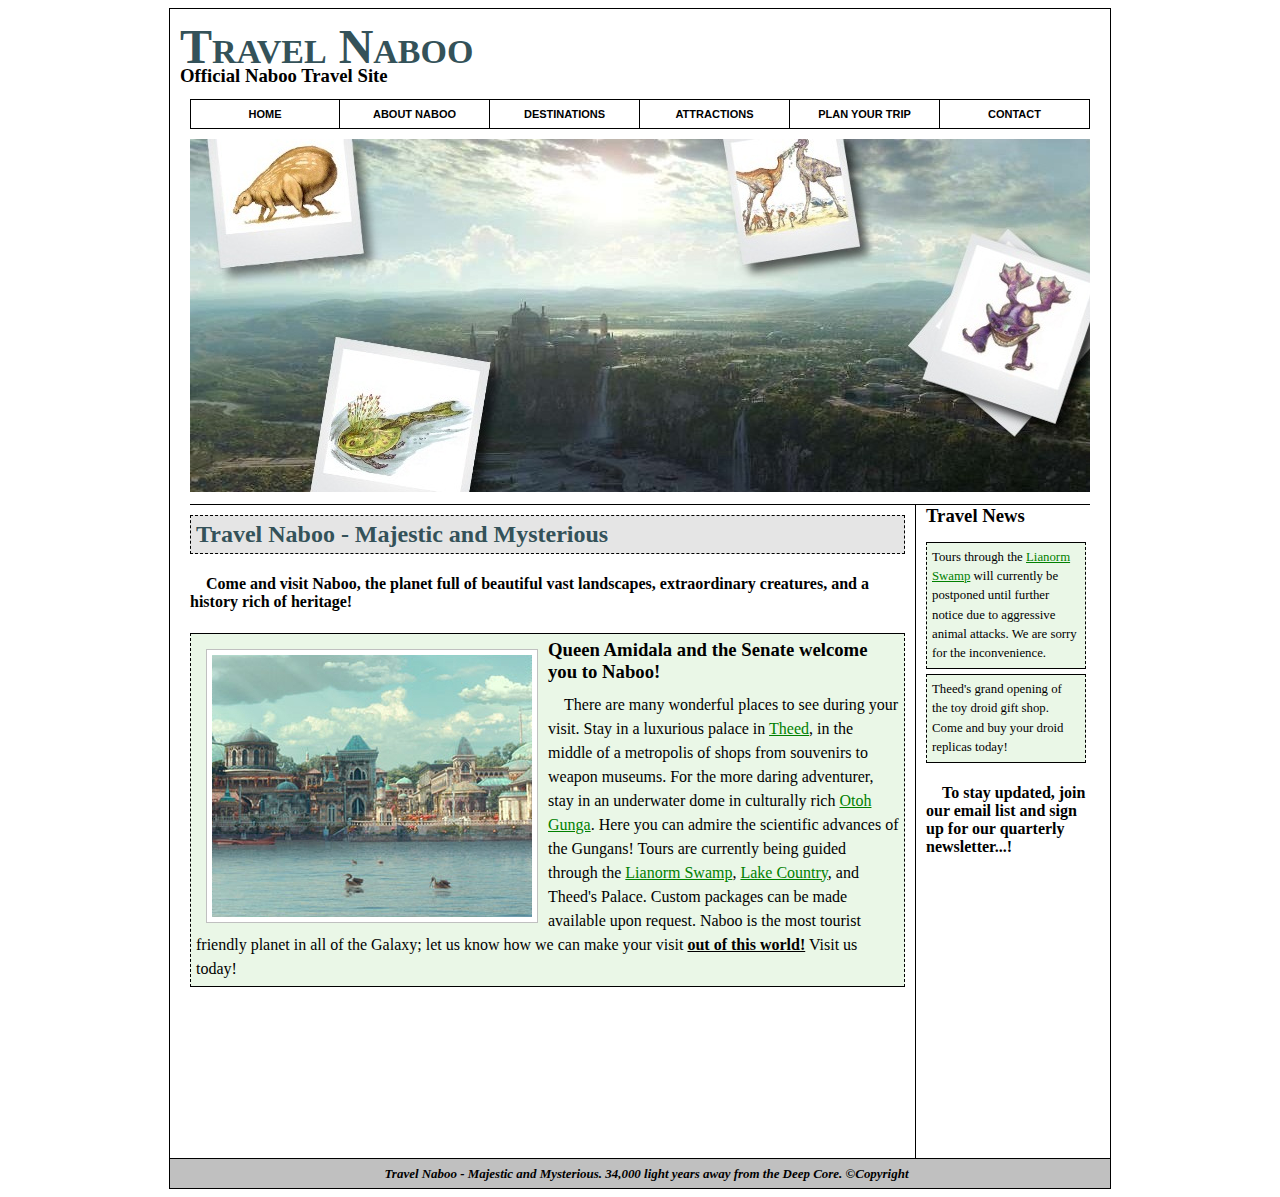
<file: index.html>
<?xml version="1.0" encoding="UTF-8"?>
<!DOCTYPE html PUBLIC "-//W3C//DTD XHTML 1.0 Strict//EN" "http://www.w3.org/TR/xhtml1/DTD/xhtml1-strict.dtd">
<html xmlns="http://www.w3.org/1999/xhtml" xml:lang="en" lang="en">
<head>
	<title>Travel Naboo - Majestic and Mysterious!  Full of beautiful landscapes, extraordinary creatures and rich of heritage!</title>
	<link href="default.css" type="text/css" rel="stylesheet" />
	<link href="structure.css" type="text/css" rel="stylesheet" />
	<meta name="description" content="Travel Naboo of the Mid Rim offers the most unique travel experianc in all of the Galactic Empire!" />
	<!--Page Created by Abigail Liskey-->
	<!--Blue Ridge Community College Fall 2010 ITD110 Professor Oliver-->
</head>

<body>
<div id="container">

	<div id="header">
		<h1>Travel Naboo</h1>
		<h3>Official Naboo Travel Site</h3>
	</div>

	<div id="menuContainer">
	<div id="menu">
		<ul>
		<li class="borderLeft"><h2>Home</h2>
			<ul>
				<li><a href="index.html">Home</a></li>
			</ul>
		</li>
		</ul>

		<ul>
			<li><h2>About Naboo</h2>
			<ul>
				<li><a href="generalinfo.html">General Information</a></li>
				<li><a href="history.html">History of Naboo</a></li>
			</ul>
			</li>
		</ul>

		<ul>
			<li><h2>Destinations</h2>
			<ul>
    			<li><a href="theed.html" title="Theed">Theed</a></li>
    			<li><a href="otohgunga.html" title="Otoh Gunga">Otoh Gunga</a></li>			
			</ul>
			</li>
		</ul>

		<ul>
  			<li><h2>Attractions</h2>
  			<ul>
  				<li><a href="lianormswamp.html" title="Lianorm Swamp">Lianorm Swamp</a></li>
  				<li><a href="lakecountry.html" title="Lake Country">Lake Country</a></li>
  			</ul>
  			</li>
		</ul>

		<ul>
			<li><h2>Plan Your Trip</h2>
			<ul>
				<li><a href="plantrip.html">Plan Your Trip</a></li>
			</ul>
		</li>
		</ul>

		<ul>
			<li><h2>Contact</h2>
			<ul>
				<li><a href="contact.html">Contact</a></li>
			</ul>
			</li>
		</ul>	
		
		<div id="menuLogo">
			<img src="images/mainlogo.jpg" alt="Naboo" />
		</div>			
	</div>
	</div>

	
	<div id="contentContainer">
	<div id="content" class="contentBg">
		<h2>Travel Naboo - Majestic and Mysterious</h2>
		<h4>Come and visit Naboo, the planet full of beautiful vast landscapes, extraordinary creatures, and a history rich of heritage!</h4>

		<div class="contentInside">
			<img src="images/nabootheed.jpg" alt="River in Theed" class="contentImage" />	
			<h3>Queen Amidala and the Senate welcome you to Naboo!</h3>
			<p>There are many wonderful places to see during your visit.  Stay in a luxurious palace in <a href="theed.html">Theed</a>, in the middle of a metropolis of shops from souvenirs to weapon museums. For the more daring adventurer, stay in an underwater dome in culturally rich <a href="otohgunga.html">Otoh Gunga</a>.  Here you can admire the scientific advances of the Gungans!  Tours are currently being guided through the <a href="lianormswamp.html">Lianorm Swamp</a>, <a href="lakecountry.html">Lake Country</a>, and Theed's Palace.  Custom packages can be made available upon request.  Naboo is the most tourist friendly planet in all of the Galaxy; let us know how we can make your visit <span class="specialContent">out of this world!</span> Visit us today!</p>
	
		</div>
		
	</div>
	</div>

	<div id="sidebar2Container">
	<div id="sidebar2">
		<h3>Travel News</h3>
		<div class="contentInside">
			<p>Tours through the <a href="lianormswamp.html">Lianorm Swamp</a> will currently be postponed until further notice due to aggressive animal attacks.  We are sorry for the inconvenience.</p>
		</div>
		<div class="contentInside">
			<p>Theed's grand opening of the toy droid gift shop.  Come and buy your droid replicas today!</p>
		</div>
			<h4>To stay updated, join our email list and sign up for our quarterly newsletter...!</h4>
	</div>
	</div>
	
</div>

	<div id="footer">
		<p>Travel Naboo - Majestic and Mysterious. 34,000 light years away from the Deep Core. &copy;Copyright</p>
	</div>
	
</body>
</html>
</file>
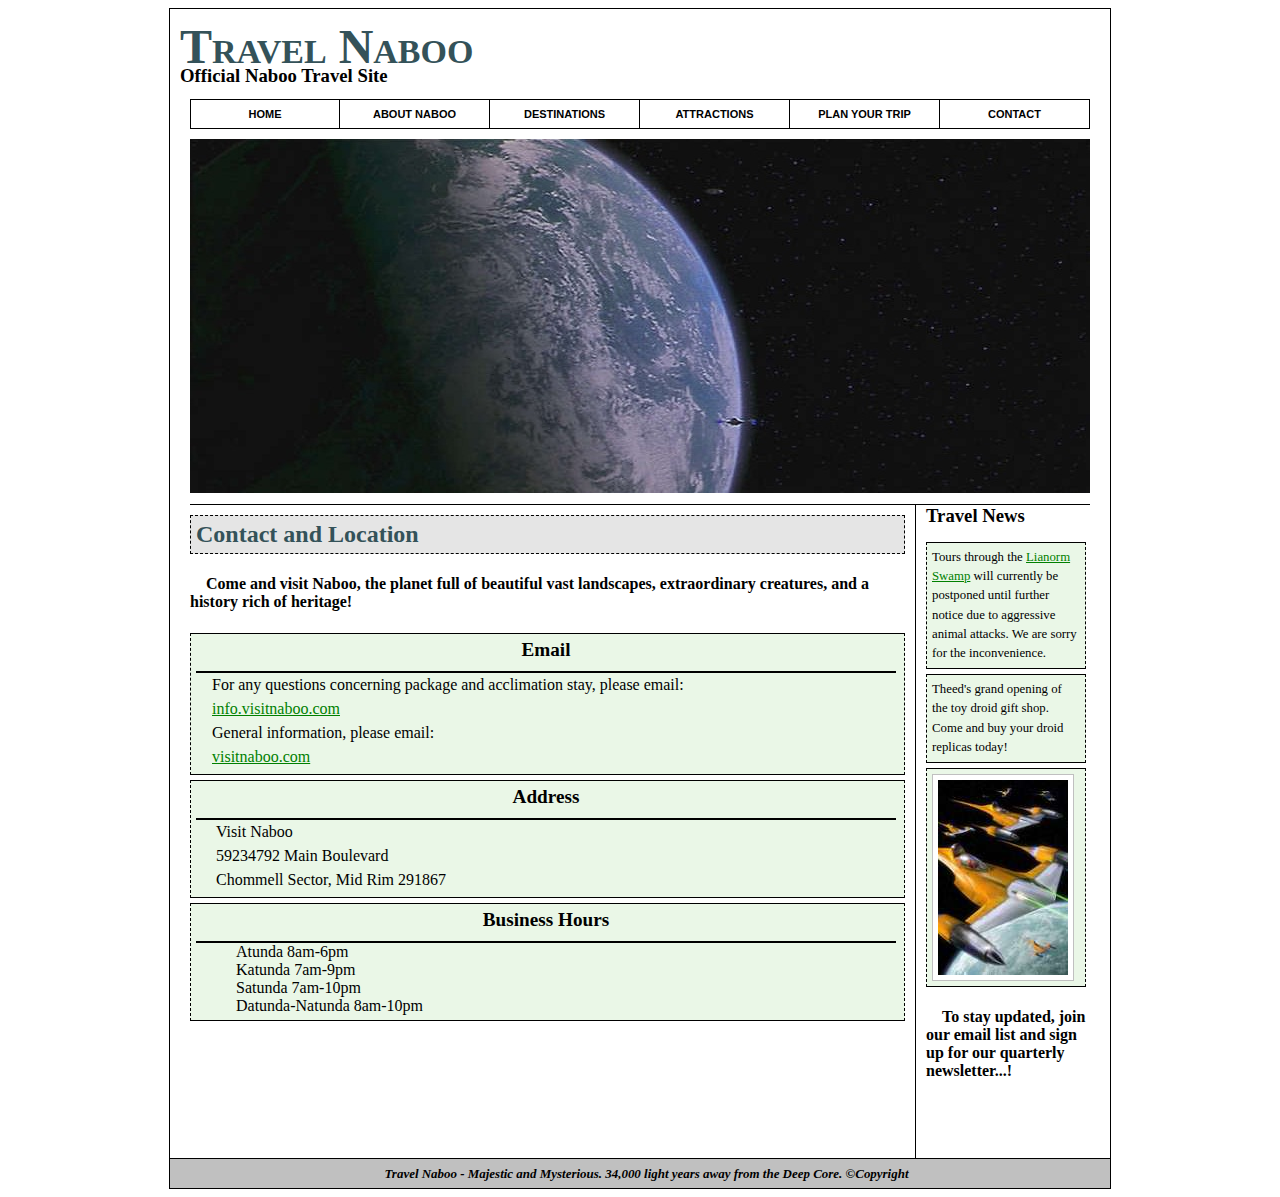
<file: contact.html>
<?xml version="1.0" encoding="UTF-8"?>
<!DOCTYPE html PUBLIC "-//W3C//DTD XHTML 1.0 Transitional//EN" "http://www.w3.org/TR/xhtml1/DTD/xhtml1-transitional.dtd">
<html xmlns="http://www.w3.org/1999/xhtml" xml:lang="en" lang="en">
<head>
	<title>Visit Naboo - Contact us, get directions and email information.</title>
	<link href="default.css" type="text/css" rel="stylesheet" />
	<link href="structure.css" type="text/css" rel="stylesheet" />
	<meta name="description" content="Here you can find out more information on how to get in touch with us, email, address, and hours of operation" />
	<!--Page Created by Abigail Liskey-->
	<!--Blue Ridge Community College Fall 2010 ITD110 Professor Oliver-->
	<!--Credits and Acknowledgments
		http://starwars.wikia.com/wiki/Main_Page
		-->
</head>

<body>
<div id="container">

	<div id="header">
		<h1>Travel Naboo</h1>
		<h3>Official Naboo Travel Site</h3>
	</div>

	<div id="menuContainer">
	<div id="menu">
		<ul>
		<li class="borderLeft"><h2>Home</h2>
			<ul>
				<li><a href="index.html">Home</a></li>
			</ul>
		</li>
		</ul>

		<ul>
			<li><h2>About Naboo</h2>
			<ul>
				<li><a href="generalinfo.html">General Information</a></li>
				<li><a href="history.html">History of Naboo</a></li>
			</ul>
			</li>
		</ul>

		<ul>
			<li><h2>Destinations</h2>
			<ul>
    			<li><a href="theed.html" title="Theed">Theed</a></li>
    			<li><a href="otohgunga.html" title="Otoh Gunga">Otoh Gunga</a></li>
			</ul>
			</li>
		</ul>

		<ul>
  			<li><h2>Attractions</h2>
  			<ul>
  				<li><a href="lianormswamp.html" title="Lianorm Swamp">Lianorm Swamp</a></li>
  				<li><a href="lakecountry.html" title="Lake Country">Lake Country</a></li>
  			</ul>
  			</li>
		</ul>

		<ul>
			<li><h2>Plan Your Trip</h2>
			<ul>
				<li><a href="plantrip.html">Plan Your Trip</a></li>
			</ul>
		</li>
		</ul>

		<ul>
			<li><h2>Contact</h2>
			<ul>
				<li><a href="contact.html">Contact</a></li>
			</ul>
			</li>
		</ul>	
		
		<div id="menuLogo">
			<img src="images/contactlogo.jpg" alt="Galactic Naboo" />
		</div>			
	</div>
	</div>

	<div id="contentContainer">
	<div id="content">
		<h2>Contact and Location</h2>
		<h4>Come and visit Naboo, the planet full of beautiful vast landscapes, extraordinary creatures, and a history rich of heritage!</h4>
		<div class="contentInside">
			<h3 class="largeText">Email</h3>
				<p>For any questions concerning package and acclimation stay, please email:</p>
				<p><a href="mailto:info.visitnaboo.com?body=Please email" target="display">info.visitnaboo.com</a></p>
				<p>General information, please email:</p>
				<p><a href="mailto:visitnaboo.com?body=Please email" target="display">visitnaboo.com</a></p>
		</div>
		<div class="contentInside">
			<h3 class="largeText">Address</h3>
				<p class="addressEdit">Visit Naboo<br />
					59234792 Main Boulevard<br />
					Chommell Sector, Mid Rim 291867</p>
		</div>
		<div class="contentInside">
			<h3 class="largeText">Business Hours</h3>
				<ul class="contactList">
					<li>Atunda 8am-6pm</li>
					<li>Katunda 7am-9pm</li>
					<li>Satunda 7am-10pm</li>
					<li>Datunda-Natunda 8am-10pm</li>
				</ul>

		</div>
	
	</div>
	</div>

	<div id="sidebar2Container">
	<div id="sidebar2">
		<h3>Travel News</h3>
		<div class="contentInside">
			<p>Tours through the <a href="lianormswamp.html">Lianorm Swamp</a> will currently be postponed until further notice due to aggressive animal attacks.  We are sorry for the inconvenience.</p>
		</div>
		<div class="contentInside">
			<p>Theed's grand opening of the toy droid gift shop.  Come and buy your droid replicas today!</p>
		</div>
		<div class="contentInside">
			<img src="images/nrsfc.jpg" alt="Naboo Space Transportation" />
		</div>
			<h4>To stay updated, join our email list and sign up for our quarterly newsletter...!</h4>
	</div>
	</div>
	
</div>

	<div id="footer">
		<p>Travel Naboo - Majestic and Mysterious. 34,000 light years away from the Deep Core. &copy;Copyright</p>
	</div>
	
</body>
</html>
</file>
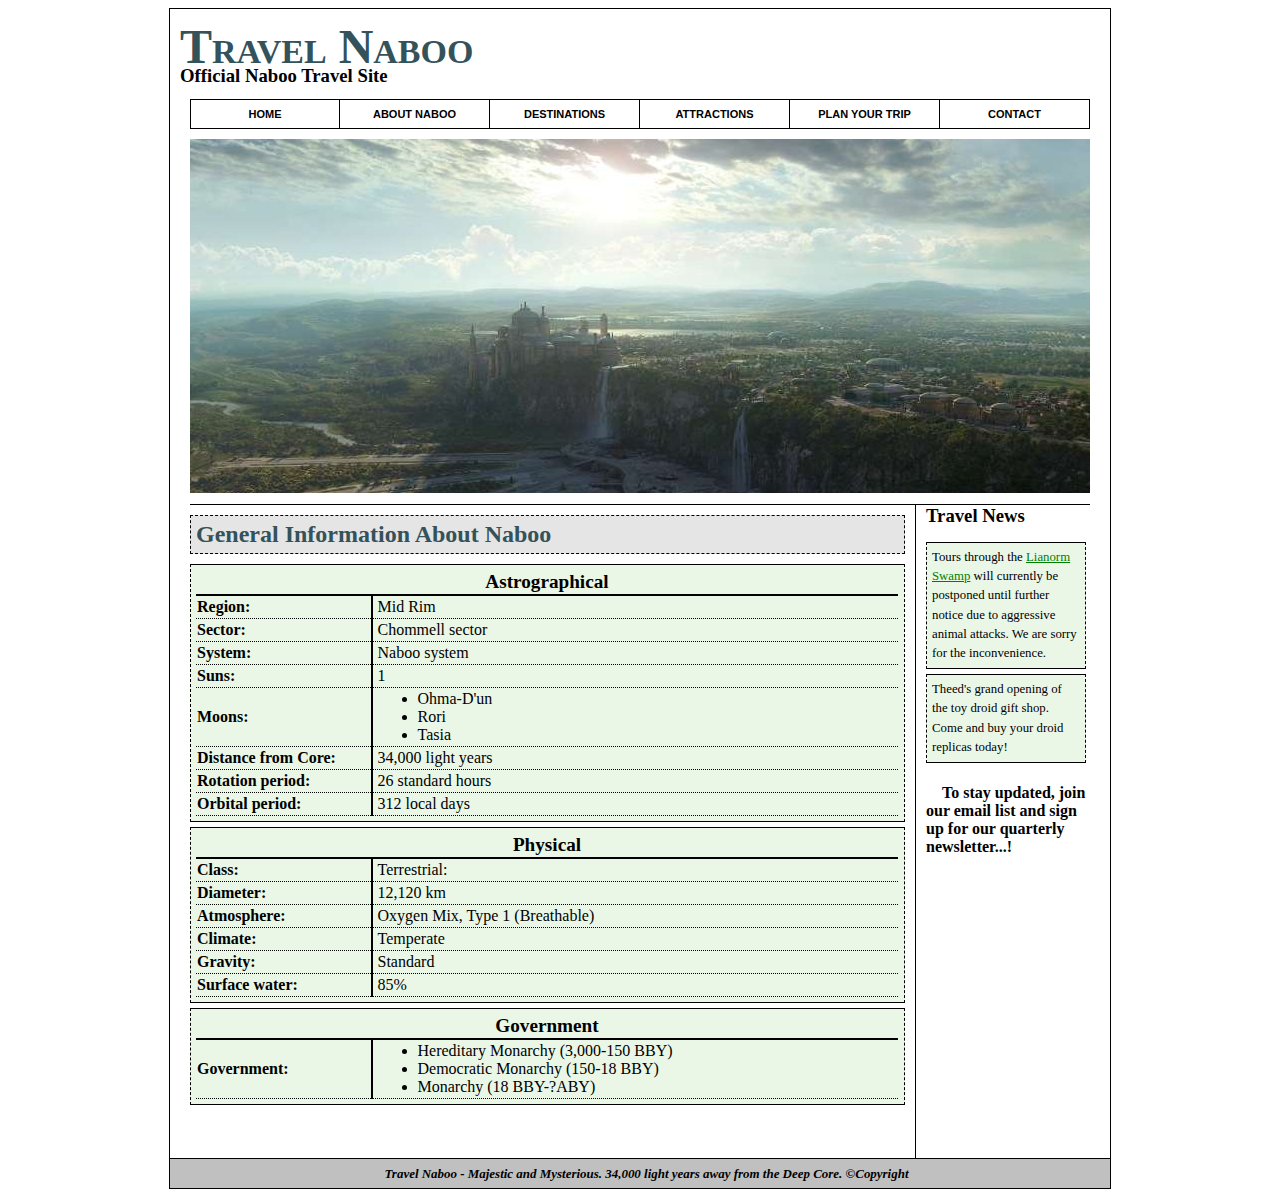
<file: generalinfo.html>
<?xml version="1.0" encoding="UTF-8"?>
<!DOCTYPE html PUBLIC "-//W3C//DTD XHTML 1.0 Transitional//EN" "http://www.w3.org/TR/xhtml1/DTD/xhtml1-transitional.dtd">
<html xmlns="http://www.w3.org/1999/xhtml" xml:lang="en" lang="en">
<head>
	<title>Travel Naboo - General Info about Naboo.  Astrographical, Physical and Government!</title>
	<link href="default.css" type="text/css" rel="stylesheet" />
	<link href="structure.css" type="text/css" rel="stylesheet" />
	<meta name="description" content="Learn about Naboo and all it has to offer.  Climate, astrological systems, orbital period, and government" />
	<!--Page Created by Abigail Liskey-->
	<!--Blue Ridge Community College Fall 2010 ITD110 Professor Oliver-->

</head>

<body>
<div id="container">

	<div id="header">
		<h1>Travel Naboo</h1>
		<h3>Official Naboo Travel Site</h3>
	</div>

	<div id="menuContainer">
	<div id="menu">
		<ul>
		<li class="borderLeft"><h2>Home</h2>
			<ul>
				<li><a href="index.html">Home</a></li>
			</ul>
		</li>
		</ul>

		<ul>
			<li><h2>About Naboo</h2>
			<ul>
				<li><a href="about.html">General Information</a></li>
				<li><a href="history.html">History of Naboo</a></li>
			</ul>
			</li>
		</ul>

		<ul>
			<li><h2>Destinations</h2>
			<ul>
    			<li><a href="theed.html" title="Theed">Theed</a></li>
    			<li><a href="otohgunga.html" title="Otoh Gunga">Otoh Gunga</a></li>			
			</ul>
			</li>
		</ul>

		<ul>
  			<li><h2>Attractions</h2>
  			<ul>
  				<li><a href="lianormswamp.html" title="Lianorm Swamp">Lianorm Swamp</a></li>	
  				<li><a href="lakecountry.html" title="Lake Country">Lake Country</a></li>
  			</ul>
  			</li>
		</ul>

		<ul>
			<li><h2>Plan Your Trip</h2>
			<ul>
				<li><a href="plantrip.html">Plan Your Trip</a></li>
			</ul>
		</li>
		</ul>

		<ul>
			<li><h2>Contact</h2>
			<ul>
				<li><a href="contact.html">Contact</a></li>
			</ul>
			</li>
		</ul>	
		
		<div id="menuLogo">
			<img src="images/naboologo.jpg" alt="Naboo" />
		</div>			
	</div>
	</div>

	<div id="contentContainer">
	<div id="content">
		<h2>General Information About Naboo</h2>
		
		<div class="contentInside">
			
			<table>
				<tr>
					<th class="largeText" colspan="2">Astrographical</th>
				</tr>
				<tr>
					<th scope="row">Region:</th>
					<td>Mid Rim</td>
				</tr>
				<tr>
					<th scope="row">Sector:</th>
					<td>Chommell sector</td>
				</tr>
				<tr>
					<th scope="row">System:</th>
					<td>Naboo system</td>
				</tr>
				<tr>
					<th scope="row">Suns:</th>
					<td>1</td>
				</tr>
				<tr>
					<th scope="row">Moons:</th>
					<td>
					<ul>
						<li>Ohma-D'un</li>
						<li>Rori</li>
						<li>Tasia</li>
					</ul>
					</td>
				</tr>
				<tr>
					<th scope="row">Distance from Core:</th>
					<td>34,000 light years</td>
				</tr>
				<tr>
					<th scope="row">Rotation period:</th>
					<td>26 standard hours</td>
				</tr>
				<tr>
					<th scope="row">Orbital period:</th>
					<td>312 local days</td>
				</tr>
			</table>
		</div>
		
		<div class="contentInside">
			<table>
				<tr>
					<th class="largeText" colspan="2">Physical</th>
				</tr>
				<tr>
					<th scope="row">Class:</th>
					<td>Terrestrial:</td>
				</tr>
				<tr>
					<th scope="row">Diameter:</th>
					<td>12,120 km</td>
				</tr>
				<tr>
					<th scope="row">Atmosphere:</th>
					<td>Oxygen Mix, Type 1 (Breathable)</td>
				</tr>
				<tr>
					<th scope="row">Climate:</th>
					<td>Temperate</td>
				</tr>
				<tr>
					<th scope="row">Gravity:</th>
					<td>Standard</td>
				</tr>
				<tr>
					<th scope="row">Surface water:</th>
					<td>85%</td>
				</tr>
			</table>
		</div>
		
		<div class="contentInside">
			<table>
				<tr>
					<th class="largeText" colspan="2">Government</th>
				</tr>
				<tr>
					<th scope="row">Government:</th>
					<td>
					<ul>
						<li>Hereditary Monarchy (3,000-150 BBY)</li>
						<li>Democratic Monarchy (150-18 BBY)</li>
						<li>Monarchy (18 BBY-?ABY)</li>
					</ul>
					</td>
				</tr>
			
			
			
			</table>
		</div>
	</div>
	</div>

	<div id="sidebar2Container">
	<div id="sidebar2">
		<h3>Travel News</h3>
		<div class="contentInside">
			<p>Tours through the <a href="lianormswamp.html">Lianorm Swamp</a> will currently be postponed until further notice due to aggressive animal attacks.  We are sorry for the inconvenience.</p>
		</div>
		<div class="contentInside">
			<p>Theed's grand opening of the toy droid gift shop.  Come and buy your droid replicas today!</p>
		</div>
			<h4>To stay updated, join our email list and sign up for our quarterly newsletter...!</h4>
	</div>
	</div>
	
</div>

	<div id="footer">
		<p>Travel Naboo - Majestic and Mysterious. 34,000 light years away from the Deep Core. &copy;Copyright</p>
	</div>
	
</body>
</html>
</file>
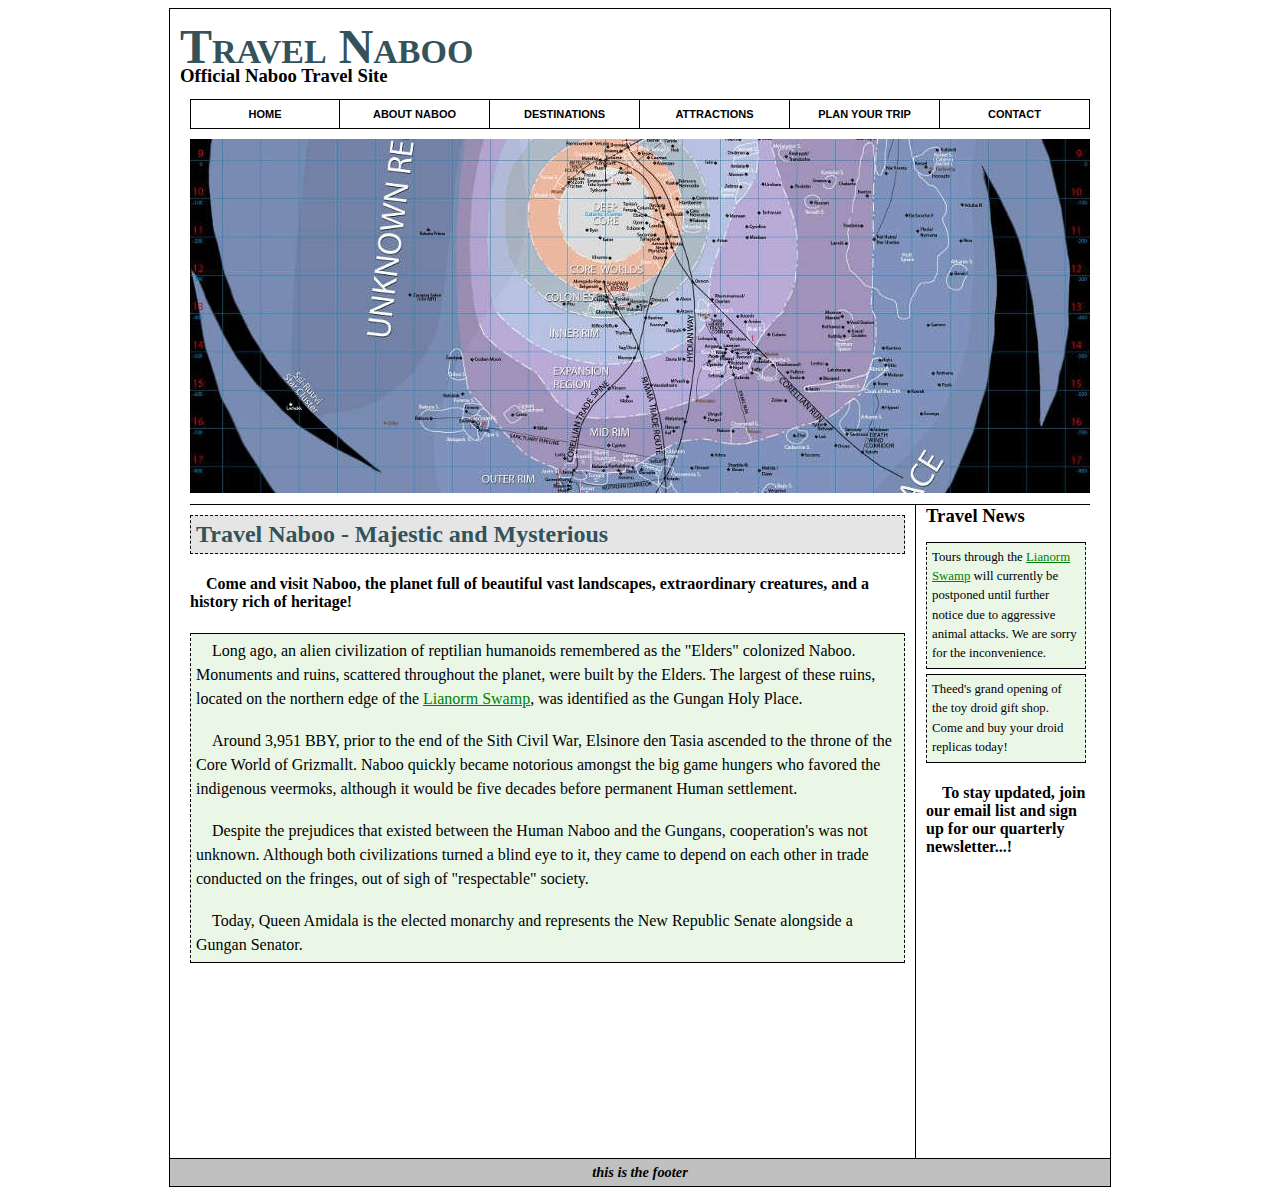
<file: history.html>
<?xml version="1.0" encoding="UTF-8"?>
<!DOCTYPE html PUBLIC "-//W3C//DTD XHTML 1.0 Transitional//EN" "http://www.w3.org/TR/xhtml1/DTD/xhtml1-transitional.dtd">
<html xmlns="http://www.w3.org/1999/xhtml" xml:lang="en" lang="en">
<head>
	<title>Travel Naboo - Naboo's ancient history, Wars, senators, and colonization.  Oh My!</title>
	<link href="default.css" type="text/css" rel="stylesheet" />
	<link href="structure.css" type="text/css" rel="stylesheet" />
	<meta name="description" content="Naboo's battles, disputes and monarchy overthrows are all part of how we became the planet we are today!" />	
	<!--Page Created by Abigail Liskey-->
	<!--Blue Ridge Community College Fall 2010 ITD110 Professor Oliver-->
</head>

<body>
<div id="container">

	<div id="header">
		<h1>Travel Naboo</h1>
		<h3>Official Naboo Travel Site</h3>
	</div>

	<div id="menuContainer">
	<div id="menu">
		<ul>
		<li class="borderLeft"><h2>Home</h2>
			<ul>
				<li><a href="index.html">Home</a></li>
			</ul>
		</li>
		</ul>

		<ul>
			<li><h2>About Naboo</h2>
			<ul>
				<li><a href="generalinfo.html">General Information</a></li>
				<li><a href="history.html">History of Naboo</a></li>
			</ul>
			</li>
		</ul>

		<ul>
			<li><h2>Destinations</h2>
			<ul>
    			<li><a href="theed.html" title="Theed">Theed</a></li>
    			<li><a href="otohgunga.html" title="Otoh Gunga">Otoh Gunga</a></li>			
			</ul>
			</li>
		</ul>

		<ul>
  			<li><h2>Attractions</h2>
  			<ul>
  				<li><a href="lianormswamp.html" title="Lianorm Swamp">Lianorm Swamp</a></li>	
  				<li><a href="lakecountry.html" title="Lake Country">Lake Country</a></li>
  			</ul>
  			</li>
		</ul>

		<ul>
			<li><h2>Plan Your Trip</h2>
			<ul>
				<li><a href="plantrip.html">Plan Your Trip</a></li>
			</ul>
		</li>
		</ul>

		<ul>
			<li><h2>Contact</h2>
			<ul>
				<li><a href="contact.html">Contact</a></li>
			</ul>
			</li>
		</ul>	
		
		<div id="menuLogo">
			<img src="images/historylogo.jpg" alt="Galactic Map" />
		</div>			
	</div>
	</div>

	<div id="contentContainer">
	<div id="content">
			<h2>Travel Naboo - Majestic and Mysterious</h2>
		<h4>Come and visit Naboo, the planet full of beautiful vast landscapes, extraordinary creatures, and a history rich of heritage!</h4>		
		
		<div class="contentInside">
			<p>Long ago, an alien civilization of reptilian humanoids remembered as the "Elders" colonized Naboo.  Monuments and ruins, scattered throughout the planet, were built by the Elders.  The largest of these ruins, located on the northern edge of the <a href="lianormswamp.html">Lianorm Swamp</a>, was identified as the Gungan Holy Place.</p><br />
			
			<p>Around 3,951 BBY, prior to the end of the Sith Civil War, Elsinore den Tasia ascended to the throne of the Core World of Grizmallt.  Naboo quickly became notorious amongst the big game hungers who favored the indigenous veermoks, although it would be five decades before permanent Human settlement.</p><br />
			
			<p>Despite the prejudices that existed between the Human Naboo and the Gungans, cooperation's was not unknown. Although both civilizations turned a blind eye to it, they came to depend on each other in trade conducted on the fringes, out of sigh of "respectable" society.</p><br />
			
			<p>Today, Queen Amidala is the elected monarchy and represents the New Republic Senate alongside a Gungan Senator.</p>
			
		</div>
	</div>
	</div>

	<div id="sidebar2Container">
	<div id="sidebar2">
		<h3>Travel News</h3>
		<div class="contentInside">
			<p>Tours through the <a href="lianormswamp.html">Lianorm Swamp</a> will currently be postponed until further notice due to aggressive animal attacks.  We are sorry for the inconvenience.</p>
		</div>
		<div class="contentInside">
			<p>Theed's grand opening of the toy droid gift shop.  Come and buy your droid replicas today!</p>
		</div>
			<h4>To stay updated, join our email list and sign up for our quarterly newsletter...!</h4>
	</div>
	</div>
	
</div>

	<div id="footer">
		this is the footer
	</div>
	
</body>
</html>
</file>
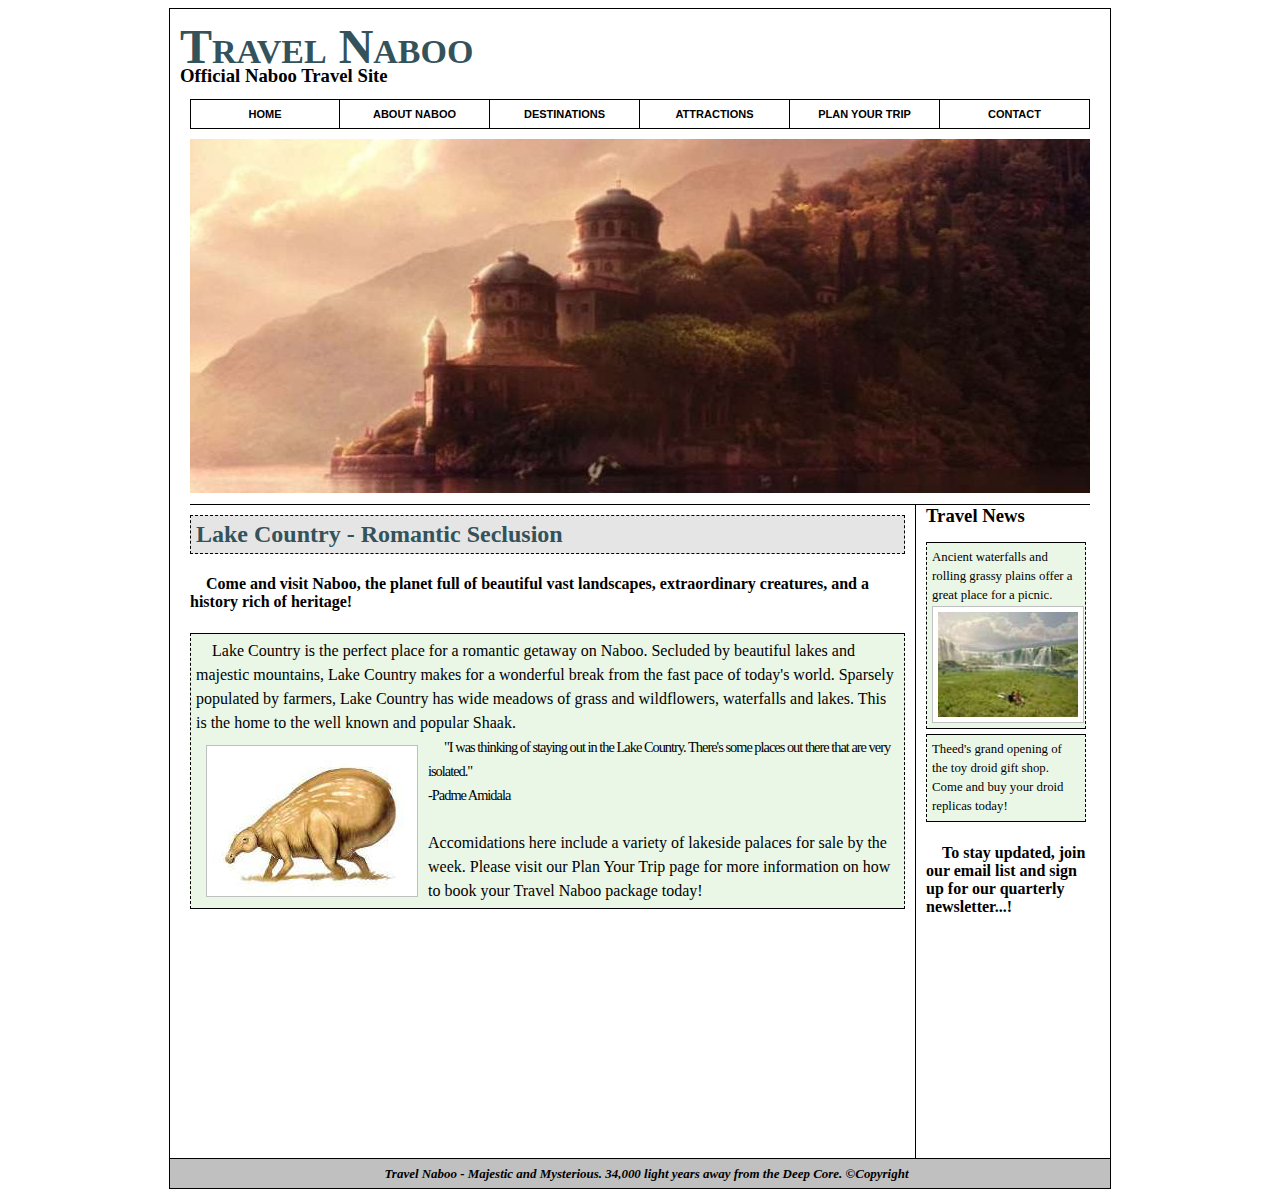
<file: lakecountry.html>
<?xml version="1.0" encoding="UTF-8"?>
<!DOCTYPE html PUBLIC "-//W3C//DTD XHTML 1.0 Transitional//EN" "http://www.w3.org/TR/xhtml1/DTD/xhtml1-transitional.dtd">
<html xmlns="http://www.w3.org/1999/xhtml" xml:lang="en" lang="en">
<head>
	<title>Travel Naboo - Lake Country is the most beautiful and romantic are in all the galaxy. Find out for yourself!</title>
	<link href="default.css" type="text/css" rel="stylesheet" />
	<link href="structure.css" type="text/css" rel="stylesheet" />
	<meta name="description" content="Lake Country is a secluded and magical place hidden within the hills and valleys of Naboo.  Be sure to see the famous Shaak!" />
	<!--Page Created by Abigail Liskey-->
	<!--Blue Ridge Community College Fall 2010 ITD110 Professor Oliver-->
	
</head>

<body>
<div id="container">

	<div id="header">
		<h1>Travel Naboo</h1>
		<h3>Official Naboo Travel Site</h3>
	</div>

	<div id="menuContainer">
	<div id="menu">
		<ul>
		<li class="borderLeft"><h2>Home</h2>
			<ul>
				<li><a href="index.html">Home</a></li>
			</ul>
		</li>
		</ul>

		<ul>
			<li><h2>About Naboo</h2>
			<ul>
				<li><a href="generalinfo.html">General Information</a></li>
				<li><a href="history.html">History of Naboo</a></li>
			</ul>
			</li>
		</ul>

		<ul>
			<li><h2>Destinations</h2>
			<ul>
    			<li><a href="theed.html" title="Theed">Theed</a></li>
    			<li><a href="otohgunga.html" title="Otoh Gunga">Otoh Gunga</a></li>			
			</ul>
			</li>
		</ul>

		<ul>
  			<li><h2>Attractions</h2>
  			<ul>
  				<li><a href="lianormswamp.html" title="Lianorm Swamp">Lianorm Swamp</a></li>	
  				<li><a href="lakecountry.html" title="Lake Country">Lake Country</a></li>
  			</ul>
  			</li>
		</ul>

		<ul>
			<li><h2>Plan Your Trip</h2>
			<ul>
				<li><a href="plantrip.html">Plan Your Trip</a></li>
			</ul>
		</li>
		</ul>

		<ul>
			<li><h2>Contact</h2>
			<ul>
				<li><a href="contact.html">Contact</a></li>
			</ul>
			</li>
		</ul>	
		
		<div id="menuLogo">
			<img src="images/lakecountry.jpg" alt="Palace accomidations in Lake Country" />
		</div>			
	</div>
	</div>

	
	<div id="contentContainer">
	<div id="content" class="contentBg">
		<h2>Lake Country - Romantic Seclusion</h2>
		<h4>Come and visit Naboo, the planet full of beautiful vast landscapes, extraordinary creatures, and a history rich of heritage!</h4>
		
		<div class="contentInside">
			<p>Lake Country is the perfect place for a romantic getaway on Naboo.  Secluded by beautiful lakes and majestic mountains, Lake Country makes for a wonderful break from the fast pace of today's world.  Sparsely populated by farmers, Lake Country has wide meadows of grass and wildflowers, waterfalls and lakes.  This is the home to the well known and popular Shaak.</p>
			
			<img src="images/shaakmed.jpg" alt="Shaak" class="contentImage" />
			
			<p><span class="quote">"I was thinking of staying out in the Lake Country. There's some places out there that are very isolated."<br />
			-Padme Amidala</span><br /><br />
			
			
			Accomidations here include a variety of lakeside palaces for sale by the week.  Please visit our Plan Your Trip page for more information on how to book your Travel Naboo package today!</p>
	
		
		</div>
		
	</div>
	</div>

	<div id="sidebar2Container">
	<div id="sidebar2">
		<h3>Travel News</h3>
		<div class="contentInside">
			<p>Ancient waterfalls and rolling grassy plains offer a great place for a picnic.</p>
			<img src="images/lakecountry2.jpg" alt="Waterfall at Lake Country" />
		</div>
		<div class="contentInside">
			<p>Theed's grand opening of the toy droid gift shop.  Come and buy your droid replicas today!</p>
		</div>
			<h4>To stay updated, join our email list and sign up for our quarterly newsletter...!</h4>
	</div>
	</div>
	
</div>

	<div id="footer">
		<p>Travel Naboo - Majestic and Mysterious. 34,000 light years away from the Deep Core. &copy;Copyright</p>
	</div>
	
</body>
</html>
</file>
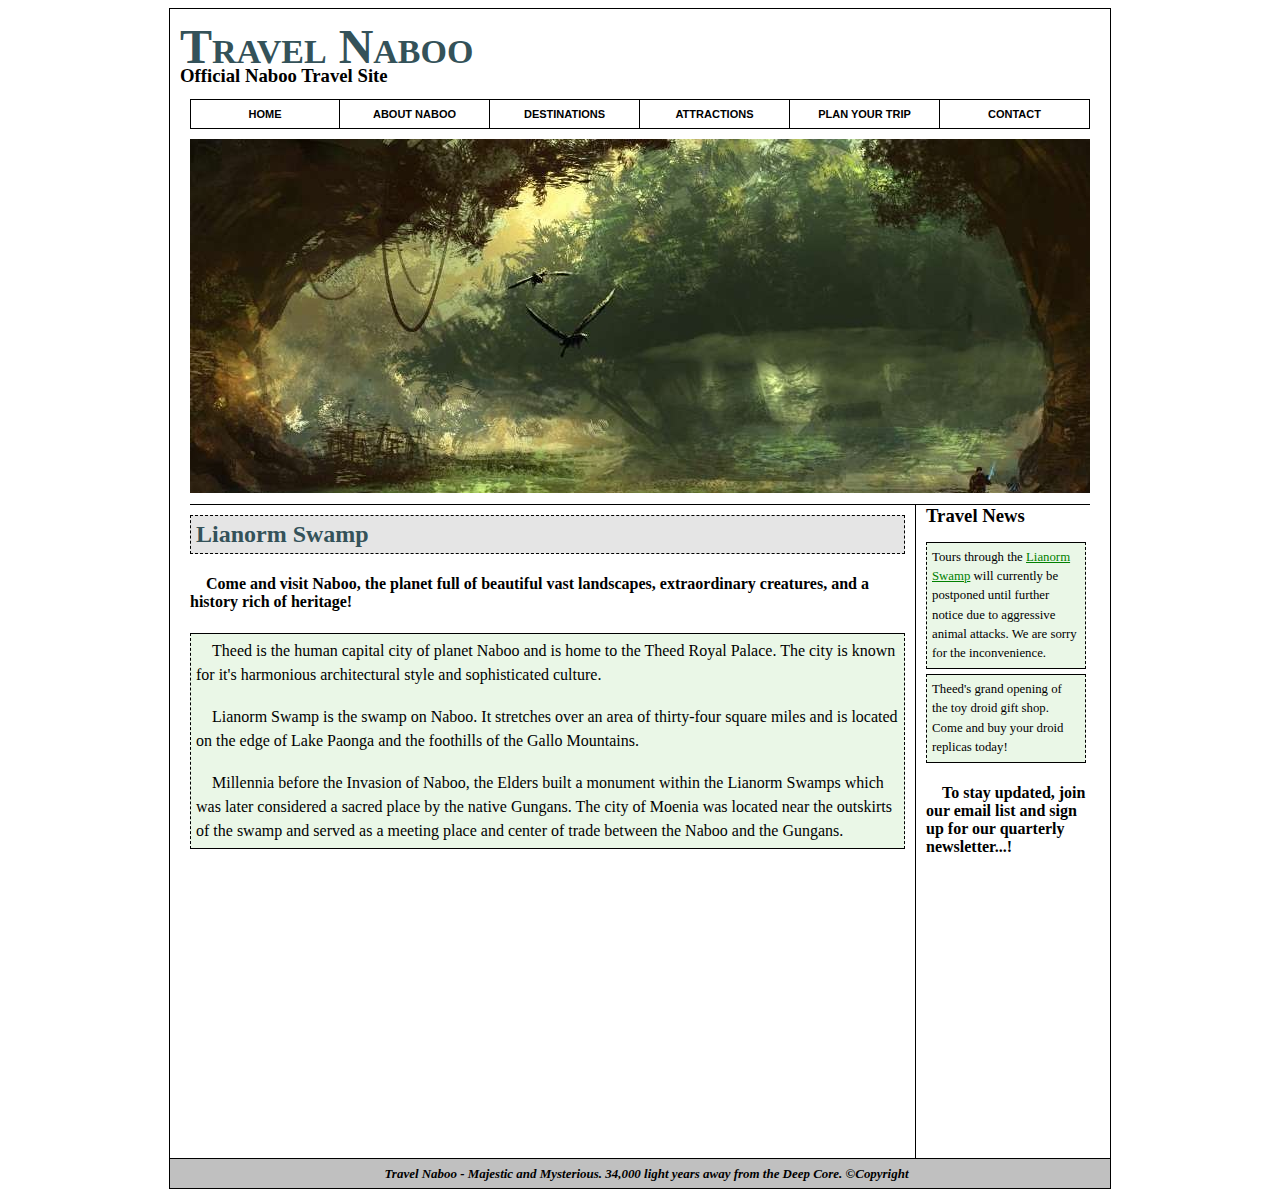
<file: lianormswamp.html>
<?xml version="1.0" encoding="UTF-8"?>
<!DOCTYPE html PUBLIC "-//W3C//DTD XHTML 1.0 Transitional//EN" "http://www.w3.org/TR/xhtml1/DTD/xhtml1-transitional.dtd">
<html xmlns="http://www.w3.org/1999/xhtml" xml:lang="en" lang="en">
<head>
	<title>Lianorm Swamp - A swamp full of stories from galactic battles...and swamp grass.</title>
	<link href="default.css" type="text/css" rel="stylesheet" />
	<link href="structure.css" type="text/css" rel="stylesheet" />
	<meta name="description" content="Lianorm Swamp is a swampy area! Location of some of the most historic religous Gungan monuments!" />
	<!--Page Created by Abigail Liskey-->
	<!--Blue Ridge Community College Fall 2010 ITD110 Professor Oliver-->
</head>

<body>
<div id="container">

	<div id="header">
		<h1>Travel Naboo</h1>
		<h3>Official Naboo Travel Site</h3>
	</div>

	<div id="menuContainer">
	<div id="menu">
		<ul>
		<li class="borderLeft"><h2>Home</h2>
			<ul>
				<li><a href="index.html">Home</a></li>
			</ul>
		</li>
		</ul>

		<ul>
			<li><h2>About Naboo</h2>
			<ul>
				<li><a href="generalinfo.html">General Information</a></li>
				<li><a href="history.html">History of Naboo</a></li>
			</ul>
			</li>
		</ul>

		<ul>
			<li><h2>Destinations</h2>
			<ul>
    			<li><a href="theed.html" title="Theed">Theed</a></li>
    			<li><a href="otohgunga.html" title="Otoh Gunga">Otoh Gunga</a></li>			
			</ul>
			</li>
		</ul>

		<ul>
  			<li><h2>Attractions</h2>
  			<ul>
  				<li><a href="lianormswamp.html" title="Lianorm Swamp">Lianorm Swamp</a></li>	
  				<li><a href="lakecountry.html" title="Lake Country">Lake Country</a></li>
  			</ul>
  			</li>
		</ul>

		<ul>
			<li><h2>Plan Your Trip</h2>
			<ul>
				<li><a href="plantrip.html">Plan Your Trip</a></li>
			</ul>
		</li>
		</ul>

		<ul>
			<li><h2>Contact</h2>
			<ul>
				<li><a href="contact.html">Contact</a></li>
			</ul>
			</li>
		</ul>	
		
		<div class="menuLogo">
			<img src="images/swamp.jpg" alt="Lianorm Swamp Photography" />
		</div>			
	</div>
	</div>
	
	<div id="contentContainer">
	<div id="content">
		<h2>Lianorm Swamp</h2>
		<h4>Come and visit Naboo, the planet full of beautiful vast landscapes, extraordinary creatures, and a history rich of heritage!</h4>
		
		<div class="contentInside">
			<p>Theed is the human capital city of planet Naboo and is home to the Theed Royal Palace.  The city is known for it's harmonious architectural style and sophisticated culture.</p>
			<br />
			
			<p>Lianorm Swamp is the swamp on Naboo.  It stretches over an area of thirty-four square miles and is located on the edge of Lake Paonga and the foothills of the Gallo Mountains.</p><br />
			<p>Millennia before the Invasion of Naboo, the Elders built a monument within the Lianorm Swamps which was later considered a sacred place by the native Gungans.  The city of Moenia was located near the outskirts of the swamp and served as a meeting place and center of trade between the Naboo and the Gungans.</p>
		</div>
	
	</div>
	</div>

	<div id="sidebar2Container">
	<div id="sidebar2">
		<h3>Travel News</h3>
		<div class="contentInside">
			<p>Tours through the <a href="lianormswamp.html">Lianorm Swamp</a> will currently be postponed until further notice due to aggressive animal attacks.  We are sorry for the inconvenience.</p>
		</div>
		<div class="contentInside">
			<p>Theed's grand opening of the toy droid gift shop.  Come and buy your droid replicas today!</p>
		</div>
			<h4>To stay updated, join our email list and sign up for our quarterly newsletter...!</h4>
	</div>
	</div>
	
</div>

	<div id="footer">
		<p>Travel Naboo - Majestic and Mysterious. 34,000 light years away from the Deep Core. &copy;Copyright</p>
	</div>
	
</body>
</html>
</file>
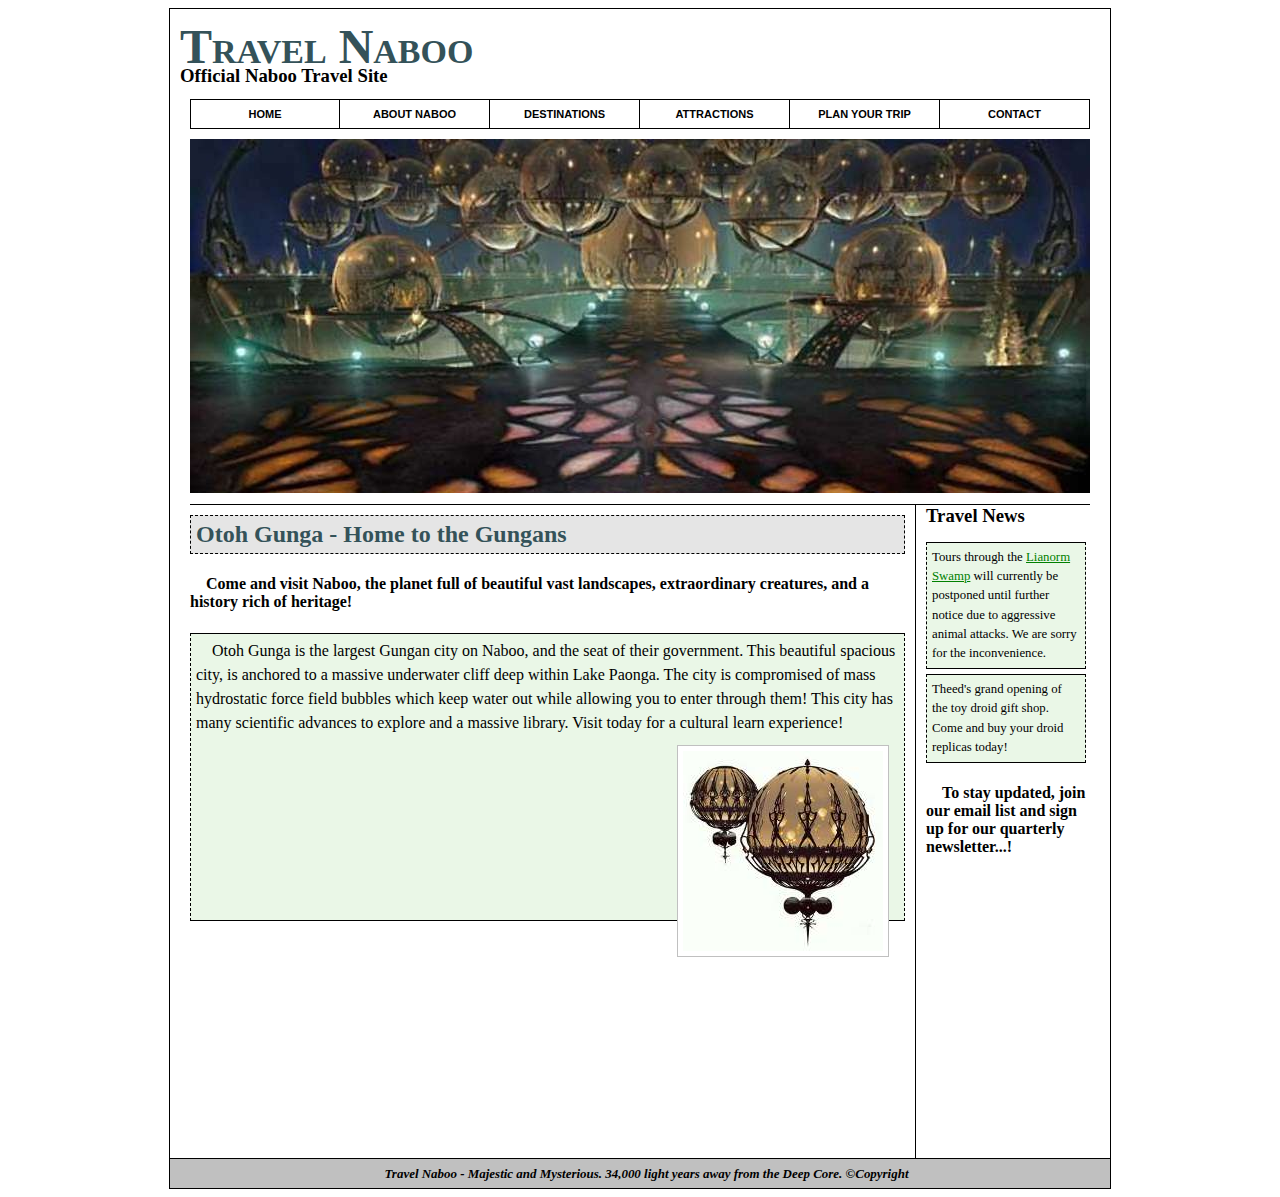
<file: otohgunga.html>
<?xml version="1.0" encoding="UTF-8"?>
<!DOCTYPE html PUBLIC "-//W3C//DTD XHTML 1.0 Transitional//EN" "http://www.w3.org/TR/xhtml1/DTD/xhtml1-transitional.dtd">
<html xmlns="http://www.w3.org/1999/xhtml" xml:lang="en" lang="en">
<head>
	<title>Travel Naboo - Otoh Gunga is the underwater world of the Gungans.  Swim your way to scientific discovery!</title>
	<link href="default.css" type="text/css" rel="stylesheet" />
	<link href="structure.css" type="text/css" rel="stylesheet" />
	<meta name="description" content="Otoh Gunga is a world within itself!  There is so much to learn and discover from the scientific disoveries of the Gungans!" />
	<!--Page Created by Abigail Liskey-->
	<!--Blue Ridge Community College Fall 2010 ITD110 Professor Oliver-->
</head>

<body>
<div id="container">

	<div id="header">
		<h1>Travel Naboo</h1>
		<h3>Official Naboo Travel Site</h3>
	</div>

	<div id="menuContainer">
	<div id="menu">
		<ul>
		<li class="borderLeft"><h2>Home</h2>
			<ul>
				<li><a href="index.html">Home</a></li>
			</ul>
		</li>
		</ul>

		<ul>
			<li><h2>About Naboo</h2>
			<ul>
				<li><a href="generalinfo.html">General Information</a></li>
				<li><a href="history.html">History of Naboo</a></li>
			</ul>
			</li>
		</ul>

		<ul>
			<li><h2>Destinations</h2>
			<ul>
    			<li><a href="theed.html" title="Theed">Theed</a></li>
    			<li><a href="otohgunga.html" title="Otoh Gunga">Otoh Gunga</a></li>			
			</ul>
			</li>
		</ul>

		<ul>
  			<li><h2>Attractions</h2>
  			<ul>
  				<li><a href="lianormswamp.html" title="Lianorm Swamp">Lianorm Swamp</a></li>	
  				<li><a href="lakecountry.html" title="Lake Country">Lake Country</a></li>
  			</ul>
  			</li>
		</ul>

		<ul>
			<li><h2>Plan Your Trip</h2>
			<ul>
				<li><a href="plantrip.html">Plan Your Trip</a></li>
			</ul>
		</li>
		</ul>

		<ul>
			<li><h2>Contact</h2>
			<ul>
				<li><a href="contact.html">Contact</a></li>
			</ul>
			</li>
		</ul>	
		
		<div>
		<img src="images/otohgunga.jpg" alt="Picture of Otoh Gunga" />
		</div>			
	</div>
	</div>

	<div id="contentContainer">
	<div id="content">
		<h2>Otoh Gunga - Home to the Gungans</h2>
		<h4>Come and visit Naboo, the planet full of beautiful vast landscapes, extraordinary creatures, and a history rich of heritage!</h4>
		
		
		<div class="contentInside">
			<p>Otoh Gunga is the largest Gungan city on Naboo, and the seat of their government.  This beautiful spacious city, is anchored to a massive underwater cliff deep within Lake Paonga.  The city is compromised of mass hydrostatic force field bubbles which keep water out while allowing you to enter through them! This city has many scientific advances to explore and a massive library.  Visit today for a cultural learn experience!
			<img src="images/gungan.jpg" alt="gungan scientific discovery"  class="floatRight" /></p><br />
			<br />
			<br />
			<br />
			<br />
			<br />
			<br />
			<br />
			<br />
			<br />
			
		</div>
	</div>
	</div>

	<div id="sidebar2Container">
	<div id="sidebar2">
		<h3>Travel News</h3>
		<div class="contentInside">
			<p>Tours through the <a href="lianormswamp.html">Lianorm Swamp</a> will currently be postponed until further notice due to aggressive animal attacks.  We are sorry for the inconvenience.</p>
		</div>
		<div class="contentInside">
			<p>Theed's grand opening of the toy droid gift shop.  Come and buy your droid replicas today!</p>
		</div>
			<h4>To stay updated, join our email list and sign up for our quarterly newsletter...!</h4>
	</div>
	</div>
	
</div>

	<div id="footer">
		<p>Travel Naboo - Majestic and Mysterious. 34,000 light years away from the Deep Core. &copy;Copyright</p>
	</div>
	
</body>
</html>
</file>
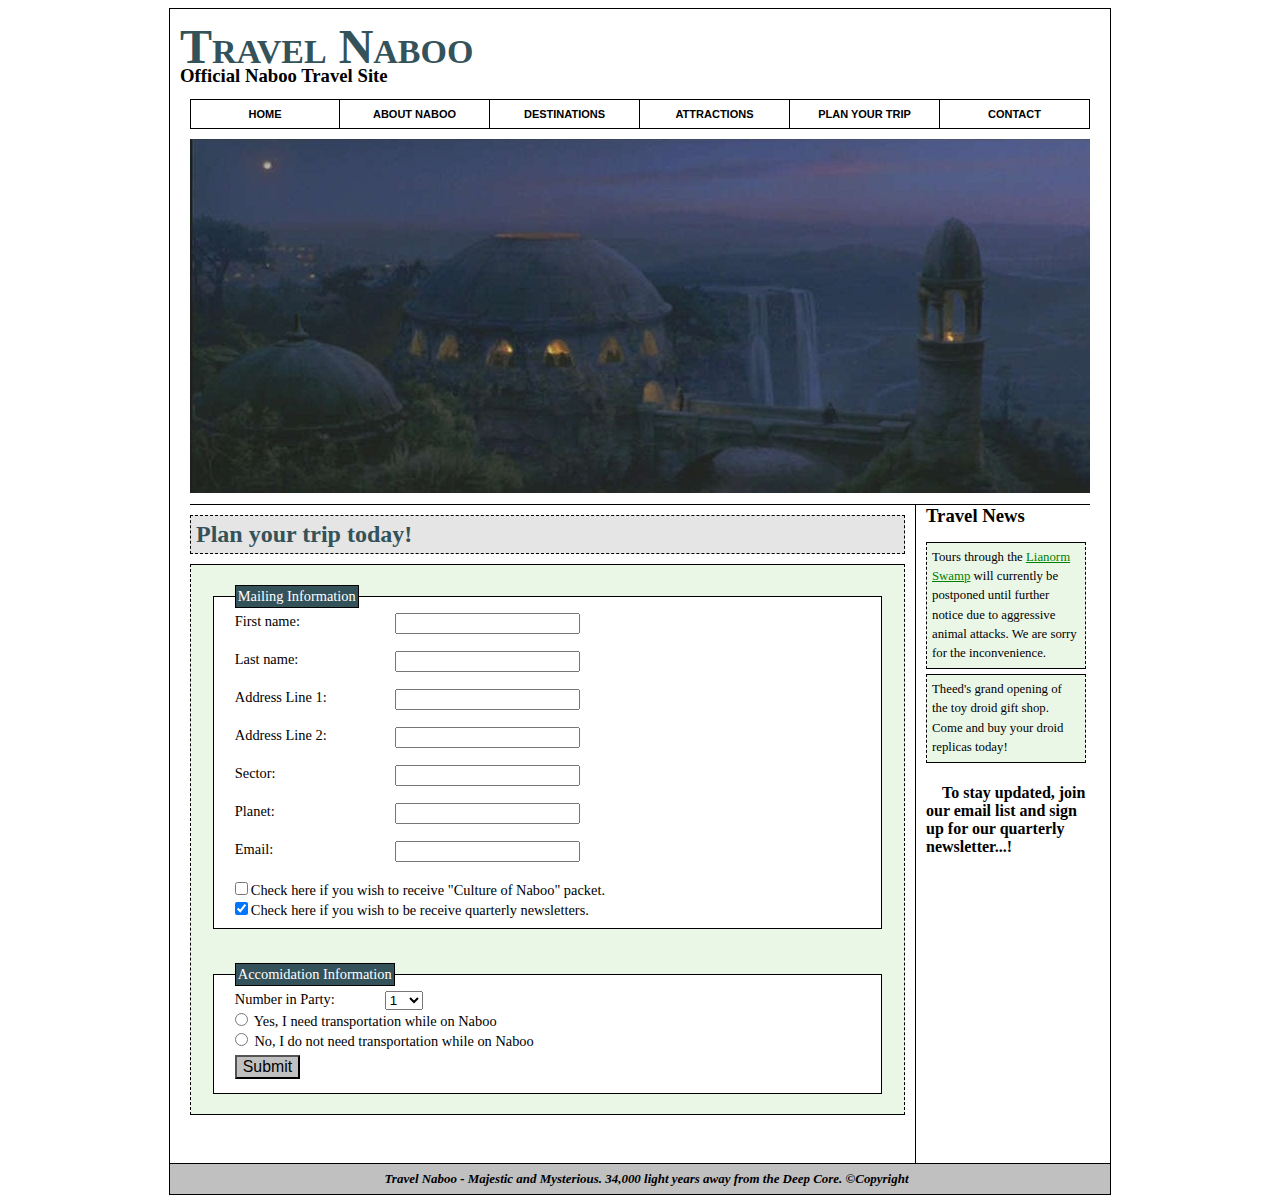
<file: plantrip.html>
<?xml version="1.0" encoding="UTF-8"?>
<!DOCTYPE html PUBLIC "-//W3C//DTD XHTML 1.0 Transitional//EN" "http://www.w3.org/TR/xhtml1/DTD/xhtml1-transitional.dtd">
<html xmlns="http://www.w3.org/1999/xhtml" xml:lang="en" lang="en">
<head>
	<title>Travel Naboo - Plan your trip today!  Prices to accommodate the royalty in all of us!</title>
	<link href="default.css" type="text/css" rel="stylesheet" />
	<link href="structure.css" type="text/css" rel="stylesheet" />
	<meta name="description" content="Plan your trip here!  Offering many different packages to a wide variety of destinations and attractions.  Here, you can sign up for our newsletter!" />
	<!--Page Created by Abigail Liskey-->
	<!--Blue Ridge Community College Fall 2010 ITD110 Professor Oliver-->
</head>

<body>
<div id="container">

	<div id="header">
		<h1>Travel Naboo</h1>
		<h3>Official Naboo Travel Site</h3>
	</div>

	<div id="menuContainer">
	<div id="menu">
		<ul>
		<li class="borderLeft"><h2>Home</h2>
			<ul>
				<li><a href="index.html">Home</a></li>
			</ul>
		</li>
		</ul>

		<ul>
			<li><h2>About Naboo</h2>
			<ul>
				<li><a href="generalinfo.html">General Information</a></li>
				<li><a href="history.html">History of Naboo</a></li>
			</ul>
			</li>
		</ul>

		<ul>
			<li><h2>Destinations</h2>
			<ul>
    			<li><a href="theed.html" title="Theed">Theed</a></li>
    			<li><a href="otohgunga.html" title="Otoh Gunga">Otoh Gunga</a></li>			
			</ul>
			</li>
		</ul>

		<ul>
  			<li><h2>Attractions</h2>
  			<ul>
  				<li><a href="lianormswamp.html" title="Lianorm Swamp">Lianorm Swamp</a></li>	
  				<li><a href="lakecountry.html" title="Lake Country">Lake Country</a></li>
  			</ul>
  			</li>
		</ul>

		<ul>
			<li><h2>Plan Your Trip</h2>
			<ul>
				<li><a href="plantrip.html">Plan Your Trip</a></li>
			</ul>
		</li>
		</ul>

		<ul>
			<li><h2>Contact</h2>
			<ul>
				<li><a href="contact.html">Contact</a></li>
			</ul>
			</li>
		</ul>	
		
		<div class="menuLogo">
			<img src="images/plantriplogo.jpg" alt="Naboo" />
		</div>			
	</div>
	</div>

	<div id="contentContainer">
	<div id="content">
		<h2>Plan your trip today!</h2>
		
		<form method="post" action="formintercept.php">
		<fieldset>
			
			<legend>Mailing Information</legend>
			<div>
				<label for="txtFirstName">First name:</label>
				
				<input type="text" name="txtFirstName" id="txtFirstName" />
				
			</div><br>
			
			<div>
				<label for="txtLastName">Last name:</label>

				
				<input type="text" name="txtLastName" id="txtLastName" />

			</div><br>
			
			<div>
				<label for="txtAddress1">Address Line 1:</label>

				
				<input type="text" name="txtAddress1" id="txtAddress1" />

			</div><br>
			
			<div>
				<label for="txtAddress2">Address Line 2:</label>

				
				<input type="text" name="txtAddress2" id="txtAddress2" />

			</div><br>
			
			<div>
				<label for="txtSector">Sector:</label>
				
				<input type="text" name="txtSector" id="txtSector" />

			</div><br>
			
			<div>

				<label for="txtPlanet">Planet:</label>

				<input type="text" name="txtPlanet" id="txtPlanet" />

			</div><br>
			
			<div>

				<label for="txtEmail">Email:</label>

				<input type="text" name="txtEmail" id="txtEmail" />

			</div><br>
			
			<div>
				<input type="checkbox" name="chkPacket" />Check here if you wish to receive "Culture of Naboo" packet.

			</div>
				
			<div>
				<input type="checkbox" name="chkNewsletter" checked="checked" />Check here if you wish to be receive quarterly newsletters.

			</div>			
		</fieldset>
		<br />
		<br />
		

		<fieldset>
			<legend>Accomidation Information</legend>

			<div>
				<label for="selParty">Number in Party:</label>

				<select name="selParty" id="selParty">
				<option>1</option>
				<option>2</option>
				<option>3</option>
				<option>4</option>
				<option>5+</option>
				</select>
			</div>
			
			<div>
				<input type="radio" name="radCard" value="1" /> Yes, I need transportation while on Naboo
				<br />
								
				<input type="radio" name="radCard" value="2" /> No, I do not need transportation while on Naboo

			</div>
			
			<div>
				<input type="submit" value="Submit" class="sub" />
			</div>
	
		</fieldset>
	</form>
		
	</div>
	</div>

	<div id="sidebar2Container">
	<div id="sidebar2">
		<h3>Travel News</h3>
		<div class="contentInside">
			<p>Tours through the <a href="lianormswamp.html">Lianorm Swamp</a> will currently be postponed until further notice due to aggressive animal attacks.  We are sorry for the inconvenience.</p>
		</div>
		<div class="contentInside">
			<p>Theed's grand opening of the toy droid gift shop.  Come and buy your droid replicas today!</p>
		</div>
			<h4>To stay updated, join our email list and sign up for our quarterly newsletter...!</h4>
	</div>
	</div>
	
</div>

	<div id="footer">
		<p>Travel Naboo - Majestic and Mysterious. 34,000 light years away from the Deep Core. &copy;Copyright</p>
	</div>
	
</body>
</html>
</file>
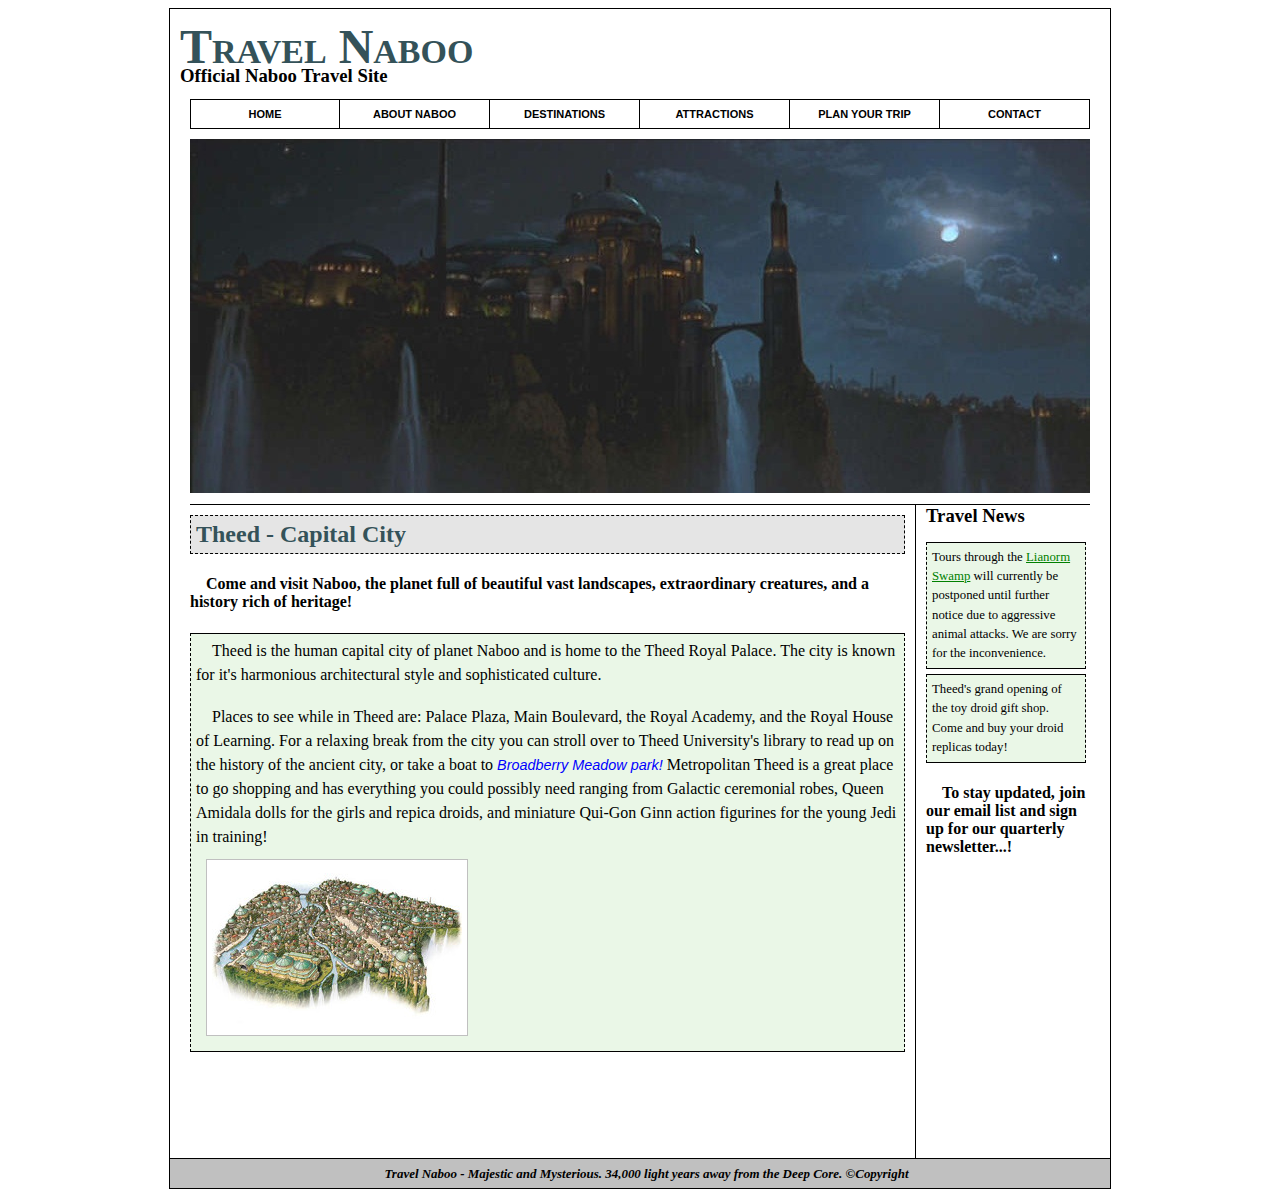
<file: theed.html>
<?xml version="1.0" encoding="UTF-8"?>
<!DOCTYPE html PUBLIC "-//W3C//DTD XHTML 1.0 Transitional//EN" "http://www.w3.org/TR/xhtml1/DTD/xhtml1-transitional.dtd">
<html xmlns="http://www.w3.org/1999/xhtml" xml:lang="en" lang="en">
<head>
	<title>Travel Naboo - Theed, the human capital!  Shopping, dining and all the amenities!</title>
	<link href="default.css" type="text/css" rel="stylesheet" />
	<link href="structure.css" type="text/css" rel="stylesheet" />
	<meta name="description" content="Theed is the human capital of Naboo and offers a variety of fun activites.  Be sure to stop by Broadberry Meadow Park , Queen's Palace, and Theed University, some of our biggest tourist attractions!" />
	<!--Page Created by Abigail Liskey-->
	<!--Blue Ridge Community College Fall 2010 ITD110 Professor Oliver-->
</head>

<body>
<div id="container">

	<div id="header">
		<h1>Travel Naboo</h1>
		<h3>Official Naboo Travel Site</h3>
	</div>

	<div id="menuContainer">
	<div id="menu">
		<ul>
		<li class="borderLeft"><h2>Home</h2>
			<ul>
				<li><a href="index.html">Home</a></li>
			</ul>
		</li>
		</ul>

		<ul>
			<li><h2>About Naboo</h2>
			<ul>
				<li><a href="generalinfo.html">General Information</a></li>
				<li><a href="history.html">History of Naboo</a></li>
			</ul>
			</li>
		</ul>

		<ul>
			<li><h2>Destinations</h2>
			<ul>
    			<li><a href="theed.html" title="Theed">Theed</a></li>
    			<li><a href="otohgunga.html" title="Otoh Gunga">Otoh Gunga</a></li>			
			</ul>
			</li>
		</ul>

		<ul>
  			<li><h2>Attractions</h2>
  			<ul>
  				<li><a href="lianormswamp.html" title="Lianorm Swamp">Lianorm Swamp</a></li>	
  				<li><a href="lakecountry.html" title="Lake Country">Lake Country</a></li>
  			</ul>
  			</li>
		</ul>

		<ul>
			<li><h2>Plan Your Trip</h2>
			<ul>
				<li><a href="plantrip.html">Plan Your Trip</a></li>
			</ul>
		</li>
		</ul>

		<ul>
			<li><h2>Contact</h2>
			<ul>
				<li><a href="contact.html">Contact</a></li>
			</ul>
			</li>
		</ul>	
		
		<div class="menuLogo">
			<img src="images/theedlogo.jpg" alt="Human Capital of Naboo, Theed" />
		</div>			
	</div>
	</div>
	
	<div id="contentContainer">
	<div id="content">
		<h2>Theed - Capital City</h2>
		<h4>Come and visit Naboo, the planet full of beautiful vast landscapes, extraordinary creatures, and a history rich of heritage!</h4>
		
		<div class="contentInside">
			<p>Theed is the human capital city of planet Naboo and is home to the Theed Royal Palace.  The city is known for it's harmonious architectural style and sophisticated culture.</p>
			<br />
			
			<p>Places to see while in Theed are: Palace Plaza, Main Boulevard, the Royal Academy, and the Royal House of Learning.  For a relaxing break from the city you can stroll over to Theed University's library to read up on the history of the ancient city, or take a boat to <span class="specialContent2">Broadberry Meadow park!</span>  Metropolitan Theed is a great place to go shopping and has everything you could possibly need ranging from Galactic ceremonial robes, Queen Amidala dolls for the girls and repica droids, and miniature Qui-Gon Ginn action figurines for the young Jedi in training!</p>
			<img src="images/theeddrawn.jpg" alt="Artwork of Theed" />
		</div>
	
	</div>
	</div>

	<div id="sidebar2Container">
	<div id="sidebar2">
		<h3>Travel News</h3>
		<div class="contentInside">
			<p>Tours through the <a href="lianormswamp.html">Lianorm Swamp</a> will currently be postponed until further notice due to aggressive animal attacks.  We are sorry for the inconvenience.</p>
		</div>
		<div class="contentInside">
			<p>Theed's grand opening of the toy droid gift shop.  Come and buy your droid replicas today!</p>
		</div>
			<h4>To stay updated, join our email list and sign up for our quarterly newsletter...!</h4>
	</div>
	</div>
	
</div>

	<div id="footer">
		<p>Travel Naboo - Majestic and Mysterious. 34,000 light years away from the Deep Core. &copy;Copyright</p>
	</div>
	
</body>
</html>
</file>
<file: default.css>
/*Page Created by Abigail Liskey*/
/*Blue Ridge Community College Fall 2010 ITD110 Professor Oliver*/
body
{
	margin: 5;
	background-color: white;
}
/*.contentBg
{
	background-image: url('images/shiro.jpg');
	background-position: right bottom;
	background-repeat: no-repeat;
}*/
/*HEADERS---------------------------------------------*/
h1
{
	margin: 0;
	color: #345259;
	font-variant: small-caps;
	font-family: "Lucida Sans Unicode", "Lucida Grande", "sans-serif";
	font-size: 3em;
}
h2
{
	margin: 0;
	padding: 5px 5px;
	margin-bottom: 10px;
	color: #345259;
	font-family: "Lucida Sans Unicode", "Lucida Grande", "sans-serif";
	
}
h3
{
	margin: 0;
	font-family: "Times New Roman";
	padding-bottom: 10px;
}
h4
{
	text-indent: 1em;
}
/*FONT-----------------------------------------------*/
p
{
	margin: 0;
	font-size: .9em;
	text-indent: 1em;
	line-height: 150%;
}
.specialContent
{
	font-weight: bold;
	text-decoration: underline;
	font-family: "Lucida Sans Unicode", "Lucida Grande", "sans-serif";
}
.specialContent2
{
	color: blue;
	font-size: .9em;
	font-family: Arial;
	font-style: italic;
}
.largeText
{
	font-size: 1.2em;
	text-align: center;
	border-bottom: 2px solid black;
	border-right: none;
	width: 700px;
}
.contentInside
{
	background-color: #eaf7e7;
	border-top: 1px solid black;
	border-bottom: 1px solid black;
	border-left: 1px dashed black;
	border-right: 1px dashed black;
	margin: 5px 0px 5px 0px;
	padding: 5px;
}
.quote
{
	font-family: "Times New Roman";
	font-size: .9em;
	letter-spacing: -1px;
}
.addressEdit
{
	text-indent: 0em;
	padding-left: 20px;
	line-height: 150%;
}
/*LISTS----------------------------------------*/
ul
{
	margin: 0;
}
.contactList
{
	list-style-type: none;
}
/*TABLES----------------------------------------*/
table
{
	padding: 0px;
	border-collapse: collapse;
}
table tr
{

	
}
table th
{
	width: 25%;
	text-align: left;
	border-right: 2px solid black;
	border-bottom: 1px dotted black;
}
table td
{
	padding: 2px 5px;
	border-bottom: 1px dotted black;
}
table legend
{
	font-weight: bold;
	border: 1px solid black;
	padding: 2px 8px;
}
/*FORMS-----------------------------------------*/
form
{
	background-color: #eaf7e7;
	border-top: 1px solid black;
	border-bottom: 1px solid black;
	border-left: 1px dashed black;
	border-right: 1px dashed black;
	margin: 5px 0px 5px 0px;
	padding: 20px;
	font-family: "Lucida Sans Unicode", "Lucida Grande", "sans-serif";
	font-size: .9em;
}
fieldset
{
	border: 1px solid black;
	background-color: #ffffff;

}
label
{
	float: left;
	width: 150px;
	margin-left: 10px;
}
input
{
	margin-left: 10px;
}
legend
{
	border: 1px solid black;
	text-transform: capitalize;
	background-color: #345259;
	margin-left: 10px;
	padding: 2px 2px;
	color: #ffffff;
	font-family: "Lucida Sans Unicode", "Lucida Grande", "sans-serif";	
}
.sub
{
	margin: 5px 10px;
	background-color: silver;
	font-size: 1.1em;
}

/*IMAGES----------------------------------------*/
.floatRight
{
	float: right;
}
.contentImage
{
	float: left;
}
</file>
<file: structure.css>
/*Page Created by Abigail Liskey*/
/*Blue Ridge Community College Fall 2010 ITD110 Professor Oliver*/

/*CONTAINER---------------------------------------------*/
#container
{
	width: 920px;
	overflow: hidden;
	margin: auto;
	padding: 10px;
	border: 1px solid black;
}
/*HEADER------------------------------------------------*/
#header
{
	background-color: white;
	height: 80px;
}
#header h3
{
	position: absolute;
	top: 65px;
}
/*MENU--------------------------------------------------*/
#menuContainer
{
	margin-left: 10px;
}
#menu
{

	float: left;
	text-align: center;
	background-color: white;
	height: 400px;
	padding-bottom: 5px;
	border-bottom: 1px solid black;
}
#menu ul
{
	list-style: none;
	margin: 0;
	padding: 0;
/*	width: 9.55em; */
	width: 150px;
	float: left;
	padding-bottom: 10px;
}
#menu a, #menu h2
{
	font: bold 11px/16px arial, helvetica, sans-serif;
	display: block;
	border: 1px solid black;
	border-left: none;
	margin: 0;
	padding: 6px 5px;

}
.borderLeft
{
	border-left: 1px solid black;
}
#menu h2 
{
	color: black;
	background: white;
	text-transform: uppercase;
}
#menu a 
{
	color: #ffffff;
	background: #345259;
	/* for IE */
	filter:alpha(opacity=90);
	/* CSS3 standard */
	opacity:0.9;
	text-decoration: none;
}
#menu a:hover 
{
	color: #ffffff;
	background: #345259;
}
#menu li 
{
	position: relative;
}
#menu ul ul 
{
	position: absolute;
	z-index: 500;
}
#menu ul ul ul 
{
	position: absolute;
	top: 0;
	left: 100%;
}
div#menu ul ul,
div#menu ul li:hover ul ul,
div#menu ul ul li:hover ul ul
{
	display: none;
}
div#menu ul li:hover ul,
div#menu ul ul li:hover ul,
div#menu ul ul ul li:hover ul
{
	display: block;
}
#menuLogo
{

	clear: both;
}
/*SIDEBARS-----------------------------------------------*/
/*#sidebar1Container
{
	float: left;
	width: 15%;
	background-color: white;
	text-align: center;
		
	padding-bottom: 1001em;
	margin-bottom: -1000em;
}
#sidebar1
{
	border: 1px solid black;
	border-top: none;
	padding: 5px 5px 5px 5px;

	padding-bottom: 1001em;
	margin-bottom: -1000em;
}*/
#sidebar2Container
{

	background-color: white;
	margin-left: 80%;
	min-height: 600px
	text-align: center;
	width: 180px;
	padding-bottom: 1001em;
	margin-bottom: -1000em;

}
#sidebar2
{
	min-height: 600px
	border: 1px solid black;
	padding: 10px;
	
	padding-bottom: 1001em;
	margin-bottom: -1000em;
}
#sidebar2 p
{
	line-height: 150%;
	font-size: .8em;
	text-indent: 0em;
}
#sidebar2 a
{
	color: green;
}
#sidebar2 img
{
 	background-color: white;
	padding: 5px;
	border: 1px solid silver;
	clear: both;
}
/*CONTENT-----------------------------------------------*/
#contentContainer
{
	min-height: 600px;
	float: left;
	width: 80%;
	background-color: white;
	
	padding-bottom: 1001em;
	margin-bottom: -1000em;
}
#content
{
	min-height: 600px;
	border: 1px solid black;
	border-top: none;
	border-left: none;
	padding: 10px 10px 10px 10px;
	
	padding-bottom: 1001em;
	margin-bottom: -1000em;
}
#content p
{
	font-size: 1em;
}
#content a
{
	color: green;
}
#content h2
{
	background-color: #e5e5e5;
	padding: 10;
	border: 1px dashed black;
}
#content img
{
	background-color: white;
	padding: 5px;
	margin: 10px;
	border: 1px solid silver;
	clear: both;
}
/*FOOTER------------------------------------------------*/
#footer
{
	background-color: silver;
	clear: both;
	margin: auto;
	width: 940px;
	padding: 5px 0px;
	border: 1px solid black;
	border-top: none;
	font-size: .9em;
	text-align: center;
	font-style: italic;
	font-weight: bold;
}
</file>
